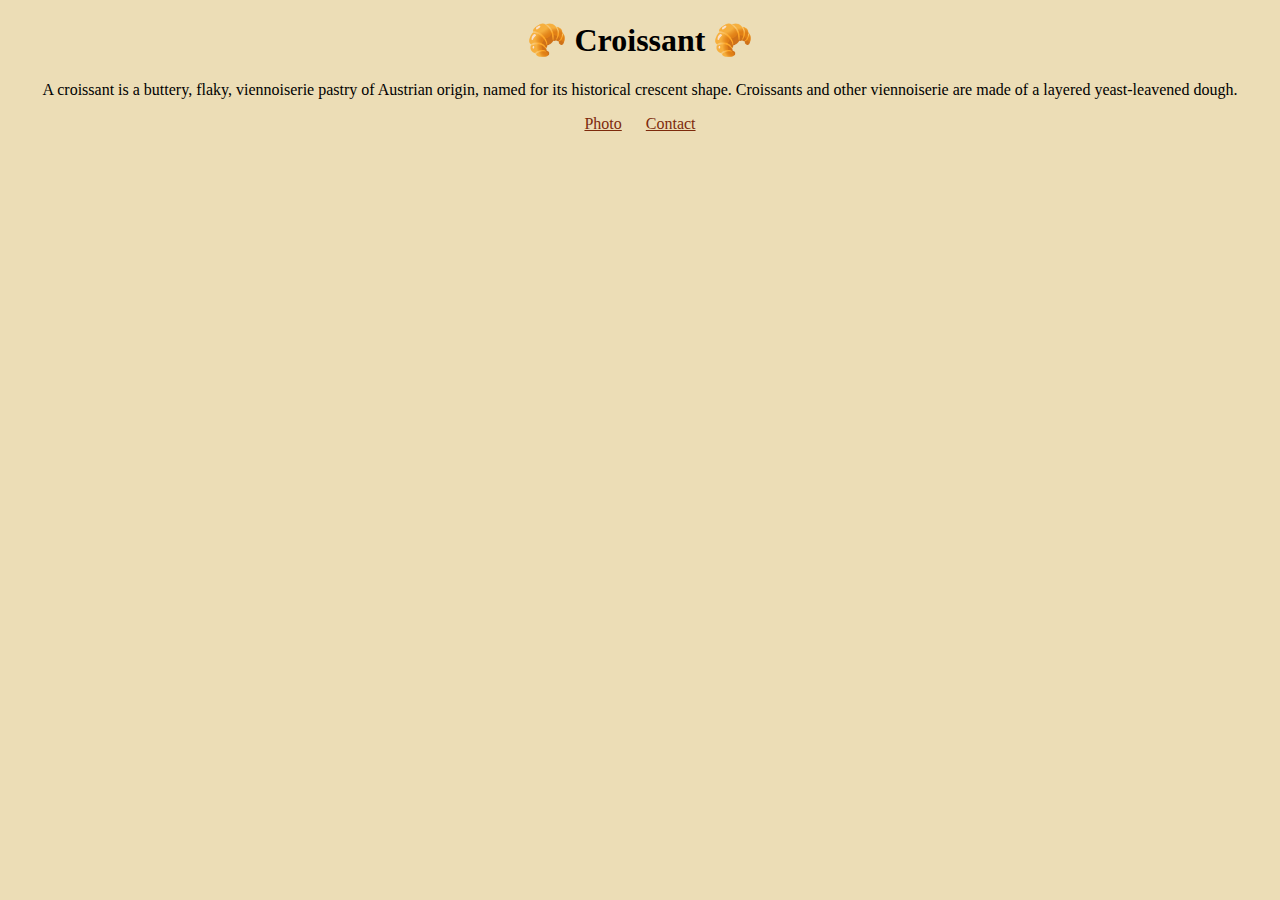
<file: index.html>
<!DOCTYPE html>
<html lang="en">
  <head>
    <meta charset="UTF-8" />
    <meta name="viewport" content="width=device-width, initial-scale=1.0" />
    <meta
      name="description"
      content="For those who want to know a litte more about croissants, learn about croissants here"
    />
    <link rel="stylesheet" href="/css/styles.css" />
    <title>Learn About Croissants - Croissant</title>
  </head>
  <body>
    <h1>🥐 Croissant 🥐</h1>
    <p>
      A croissant is a buttery, flaky, viennoiserie pastry of Austrian origin,
      named for its historical crescent shape. Croissants and other viennoiserie
      are made of a layered yeast-leavened dough.
    </p>
    <div class="links">
      <a href="/photo.html" title="Photo">Photo</a>
      <a href="/contact.html" title="Contact">Contact</a>
    </div>
  </body>
</html>
</file>
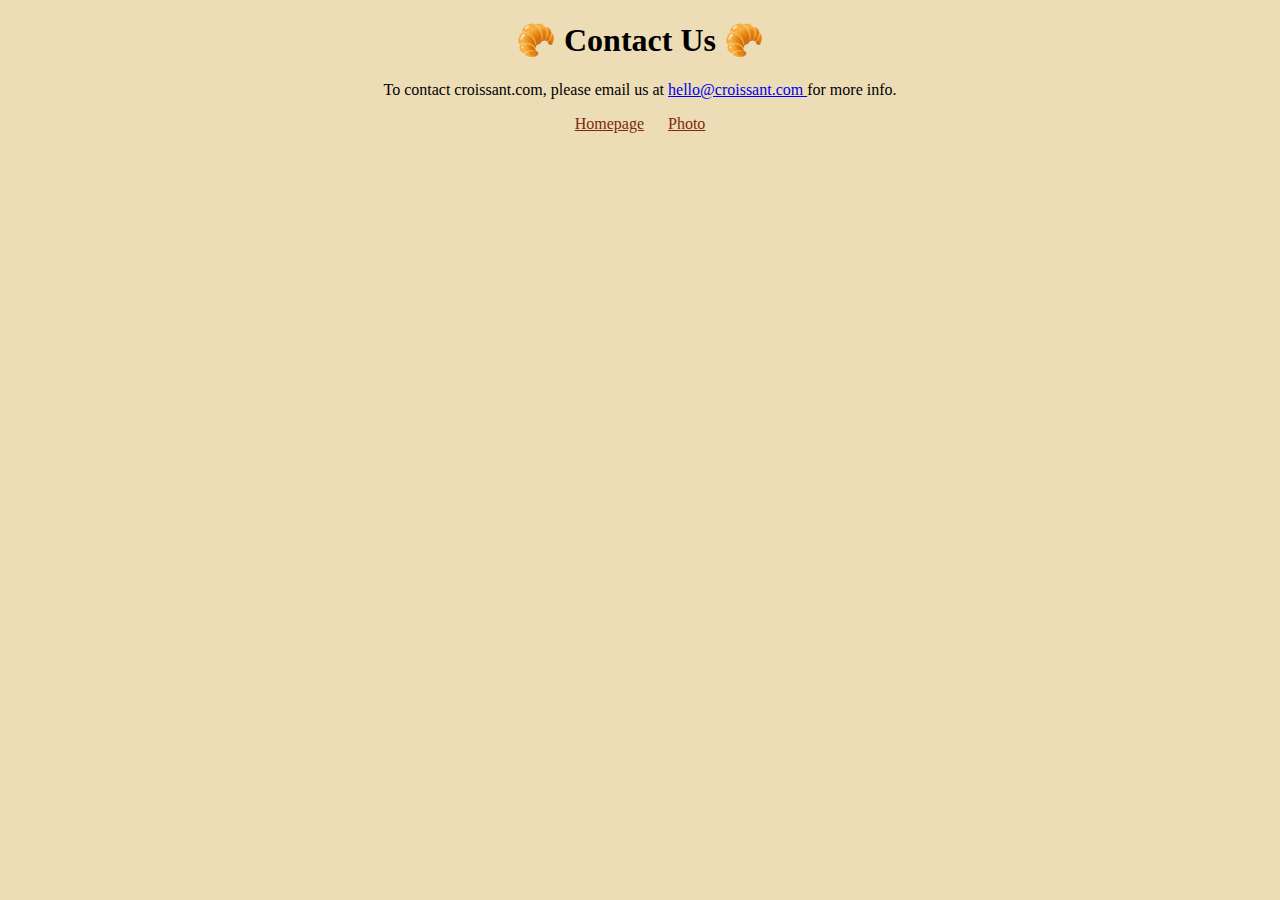
<file: contact.html>
<!DOCTYPE html>
<html lang="en">
  <head>
    <meta charset="UTF-8" />
    <meta name="viewport" content="width=device-width, initial-scale=1.0" />
    <meta
      name="description"
      content="For those ready to increase their knowledge about croissants, reach out to us to learn more"
    />
    <link rel="stylesheet" href="/css/styles.css" />
    <title>Contact Us About Croissants - Croissant</title>
  </head>
  <body>
    <h1>🥐 Contact Us 🥐</h1>
    <p>
      To contact croissant.com, please email us at
      <a href="mailto:hello@croissant.com">hello@croissant.com </a>for more
      info.
    </p>
    <div class="links">
      <a href="/" title="Home">Homepage</a>
      <a href="/photo.html" title="Photo">Photo</a>
    </div>
  </body>
</html>
</file>
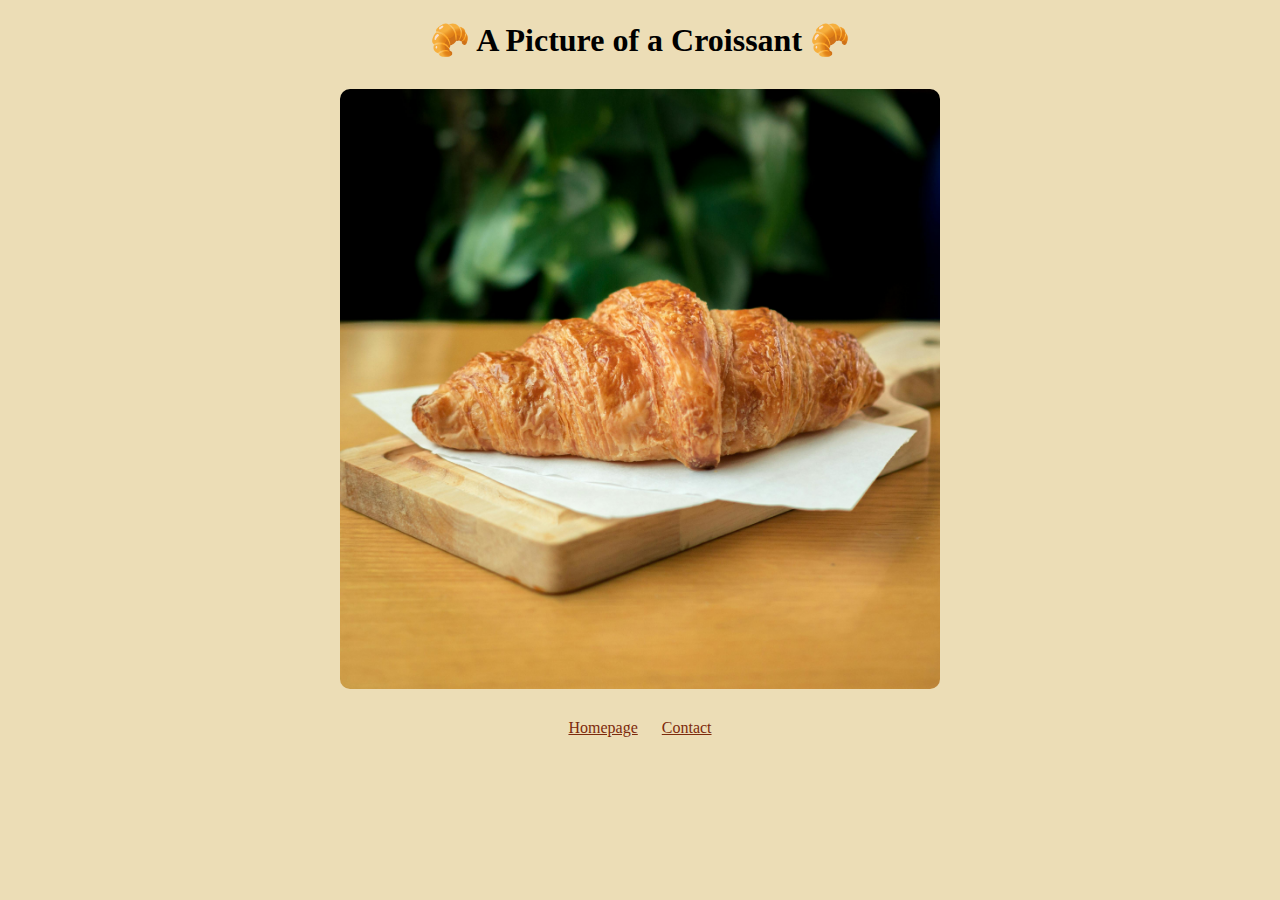
<file: photo.html>
<!DOCTYPE html>
<html lang="en">
  <head>
    <meta charset="UTF-8" />
    <meta name="viewport" content="width=device-width, initial-scale=1.0" />
    <meta
      name="description"
      content="For croissant lovers, view an aesthetic photo of a delicious croissant on a wodden board"
    />
    <link rel="stylesheet" href="/css/styles.css" />
    <title>A Photo of a Croissant - Croissant</title>
  </head>
  <body>
    <h1>🥐 A Picture of a Croissant 🥐</h1>
    <img src="/images/croissant.jpg" alt="croissant" />
    <div class="links">
      <a href="/" title="Home">Homepage</a>
      <a href="/contact.html" title="Contact">Contact</a>
    </div>
  </body>
</html>
</file>
<file: css/styles.css>
body {
  text-align: center;
  background: #ecddb6;
}
img {
  display: block;
  width: 600px;
  border-radius: 10px;
  margin: 30px auto;
}
.links a {
  margin: 10px;
  color: #7d2a0c;
}
</file>
